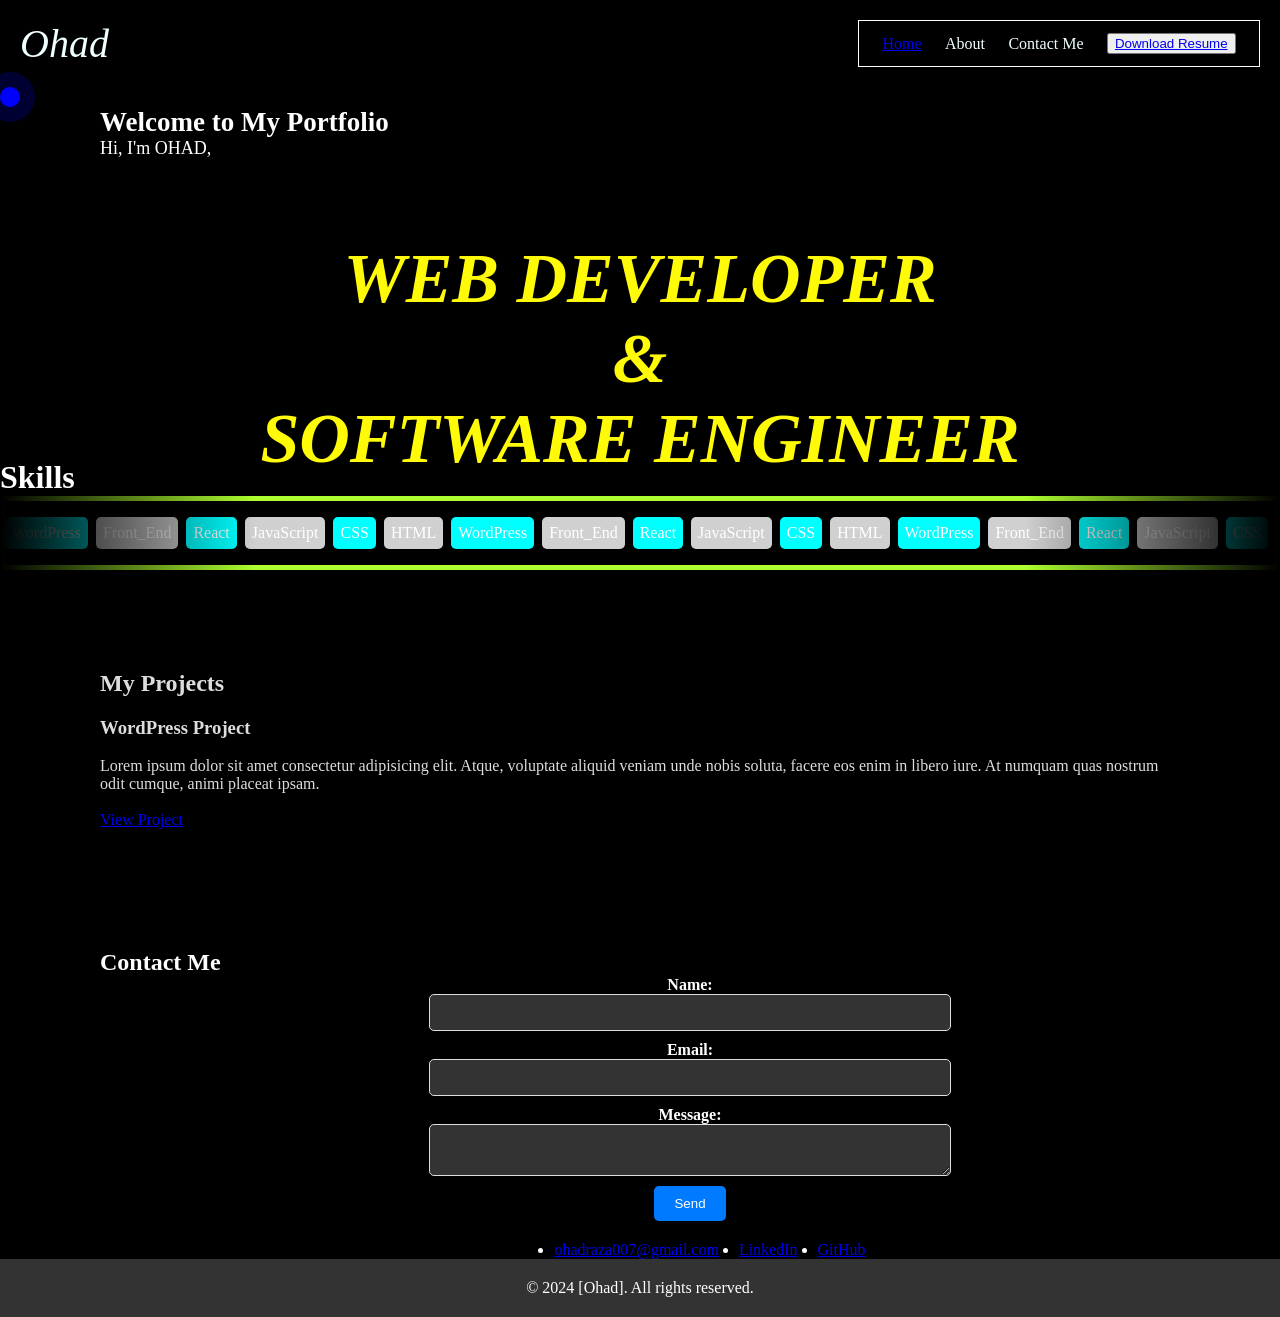
<file: index.html>
<!DOCTYPE html>
<html lang="en">

<head>
    <meta charset="UTF-8">
    <meta http-equiv="X-UA-Compatible" content="IE=edge">
    <meta name="viewport" content="width=device-width, initial-scale=1.0">
    <meta name="google-site-verification" content="n3DXyl98YiZiiCr9IXT3StcEYQyqKK7qQtQ_a5CUj48" />
    <title>Portfolio</title>
    <link rel="stylesheet" href="style.css">
</head>

<body>
    <header>
        <script src="https://cdnjs.cloudflare.com/ajax/libs/gsap/3.12.5/gsap.min.js" integrity="sha512-7eHRwcbYkK4d9g/6tD/mhkf++eoTHwpNM9woBxtPUBWm67zeAfFC+HrdoE2GanKeocly/VxeLvIqwvCdk7qScg==" crossorigin="anonymous" referrerpolicy="no-referrer"></script>
        <script src="index.js">
        </script>
        <nav>
            <div>
                <i style="font-size: 40px;">Ohad</i>
            </div>
            <div class="nav-tags">
                <li><a href="http://127.0.0.1:5500/index.html">Home</a></li>
                <li>About</li>
                <li>Contact Me</li>
                <button><a href="OHAD RAZA resume.pdf">Download Resume</a></button>
            </div>
        </nav>



        <div class="cursor"></div>


        <section id="home">
            <h1>Welcome to My Portfolio</h1>

            <p>Hi, I'm OHAD,</p>

        </section>
        <div class="container">
            <div id="center">
                <h1> <i>WEB DEVELOPER <br> & <br> SOFTWARE ENGINEER</i> </h1>
            </div>
        </div>

        <div class="Skills">
            <h1>Skills</h1>
            <div class="scroller">

                <ul class="scroller-inner">
                    <li>WordPress</li>
                    <li>Front_End</li>
                    <li>React</li>
                    <li>JavaScript</li>
                    <li>CSS</li>
                    <li>HTML</li>
                </ul>

            </div>
        </div>
        <section id="portfolio">
            <h2>My Projects</h2>
            <div class="project">
                <h3>WordPress Project</h3><br>
                <p>Lorem ipsum dolor sit amet consectetur adipisicing elit. Atque, voluptate aliquid veniam unde nobis soluta, facere eos enim in libero iure. At numquam quas nostrum odit cumque, animi placeat ipsam.</p><br>
                <a href="https://cicareltd.com/">View Project</a>
            </div>
        </section>

        <section id="contact">
            <h2>Contact Me</h2>
            <form>
                <label for="name">Name:</label>
                <input type="text" id="name" name="name">
                <label for="email">Email:</label>
                <input type="email" id="email" name="email">
                <label for="message">Message:</label>
                <textarea id="message" name="message"></textarea>
                <button type="submit">Send</button>
            </form>
            <ul>
                <li><a href="mailto:youremail@example.com">ohadraza007@gmail.com</a></li>
                <li><a href="https://linkedin.com/in/ohadraza">LinkedIn</a></li>
                <li><a href="https://github.com/yourprofile">GitHub</a></li>
            </ul>
        </section>

    </header>
</body>

<footer>
    <p>&copy; 2024 [Ohad]. All rights reserved.</p>
</footer>


</html>
</file>
<file: style.css>
* {
    margin: 0;
    /* color: #fff; */
}

body {
    background-color: rgb(0, 0, 0);
}

.cursor {
    z-index: 999;
    width: 20px;
    height: 20px;
    position: absolute;
    background: blue;
    pointer-events: none;
    box-shadow: 0 0 20px 90px 10px blue;
    border-radius: 50%;
    animation: colors 2s infinite;
}

@keyframes colors {
    0% {
        filter: hue-rotate(0deg);
    }
    100% {
        filter: hue-rotate(360deg);
    }
}

.cursor:before {
    content: "";
    position: absolute;
    background-color: blue;
    width: 50px;
    height: 50px;
    opacity: 0.2;
    border-radius: 50%;
    transform: translate(-30%, -30%);
}

img {
    /* background: no-repeat center center fixed; */
    /* -webkit-background-size: cover; */
    /* -moz-background-size: cover; */
    /* -o-background-size: cover; */
    background-size: cover;
}

header nav {
    display: flex;
    justify-content: space-between;
    padding: 20px 20px;
    background-color: black;
    color: azure;
}

.nav-tags {
    border: 1.3px solid white;
    display: flex;
    list-style: none;
    align-items: center;
    justify-content: space-evenly;
    width: 400px;
}

.container {
    top: 200px;
    position: relative;
    /* border: 2px solid white; */
}

#center {
    /* border: 2px solid white; */
    font-family: Cambria, Cochin, Georgia, Times, "Times New Roman", serif;
    font-size: 35px;
    display: flex;
    justify-content: center;
    align-items: center;
    text-align: center;
    position: relative;
    left: 50%;
    top: 50%;
    transform: translate(-50%, -50%);
    width: 800px;
    height: 300px;
    overflow: hidden;
    color: rgb(255, 251, 8);
}

.imagediv {
    rotate: 15deg;
    position: absolute;
    width: 100px;
    height: 150px;
    overflow: hidden;
}

.imagediv img {
    background-image: url("logo.png");
    transform: translateY(100%);
    width: 100%;
    height: 100%;
    object-fit: cover;
}

.Skills {
    /* border: 2px solid red;s */
    color:#ffffff;
}

.scroller-inner li {
    background-color: rgb(209, 208, 208);
    border-radius: 5px;
    padding: 7px;
    list-style: none;
}

.scroller {
    margin: 0;
    overflow: hidden;
    max-width: 100%;
}

li {
    margin: 0%;
}

.scroller-inner {
    display: flex-start;
    margin-left: 0;
    padding-block: 1rem;
    padding-left: 0%;
    display: flex;
    column-gap: 8px;
    transition: all;
    animation: scroll 10s linear infinite;
}

.scroller-inner li:nth-child(2n+1) {
    background-color: aqua;
}

.scroller[data-animated="true"] {
    border: 5px solid greenyellow;
    overflow: hidden;
    -webkit-mask: linear-gradient(90deg, transparent, white 20%, white 80%, transparent);
    mask: linear-gradient(90deg, transparent, white 20%, white 80%, transparent);
}

@keyframes scroll {
    0% {
        transform: translateX(0);
    }
    100% {
        transform: translateX(-50%);
    }
}


/* this is note old */

#about ul {
    display: flex;
    justify-content: center;
    margin: 20px 0;
}

#about ul li {
    margin: 0 10px;
}

#portfolio .project {
    margin: 20px 0;
}

#portfolio img {
    width: 100%;
    max-width: 600px;
    height: auto;
}

#home {
    color: #fff;
    font-size: large;
    /* height: 50px; */
    padding-left: 100px;
    padding-top: 20px;
}

#portfolio {
    color: #ddd;
    padding: 100px;
}

#contact {
    color: #fff;
    padding-left: 100px;
}

#contact form {
    display: flex;
    color: #fff;
    flex-direction: column;
    align-items: center;
}

#contact form label {
    font-weight: bold;
    /* text-align: left; */
}

#contact form input,
#contact form textarea {
    background-color: #333;
    width: 80%;
    max-width: 500px;
    padding: 10px;
    margin-bottom: 10px;
    border: 1px solid #ddd;
    border-radius: 5px;
}

#contact form button {
    padding: 10px 20px;
    background: #007bff;
    color: rgb(255, 255, 255);
    border: none;
    border-radius: 5px;
    cursor: pointer;
}

#contact form button:hover {
    background: #0056b3;
}

#contact ul {
    display: flex;
    justify-content: center;
    margin-top: 20px;
    color: rgb(255, 255, 255);
}

#contact ul li {
    margin: 0 10px;
    color: rgb(255, 255, 255);
}

footer {
    background: #333;
    color: #fff;
    text-align: center;
    padding: 20px 0;
}

footer p {
    margin: 0;
}
</file>
